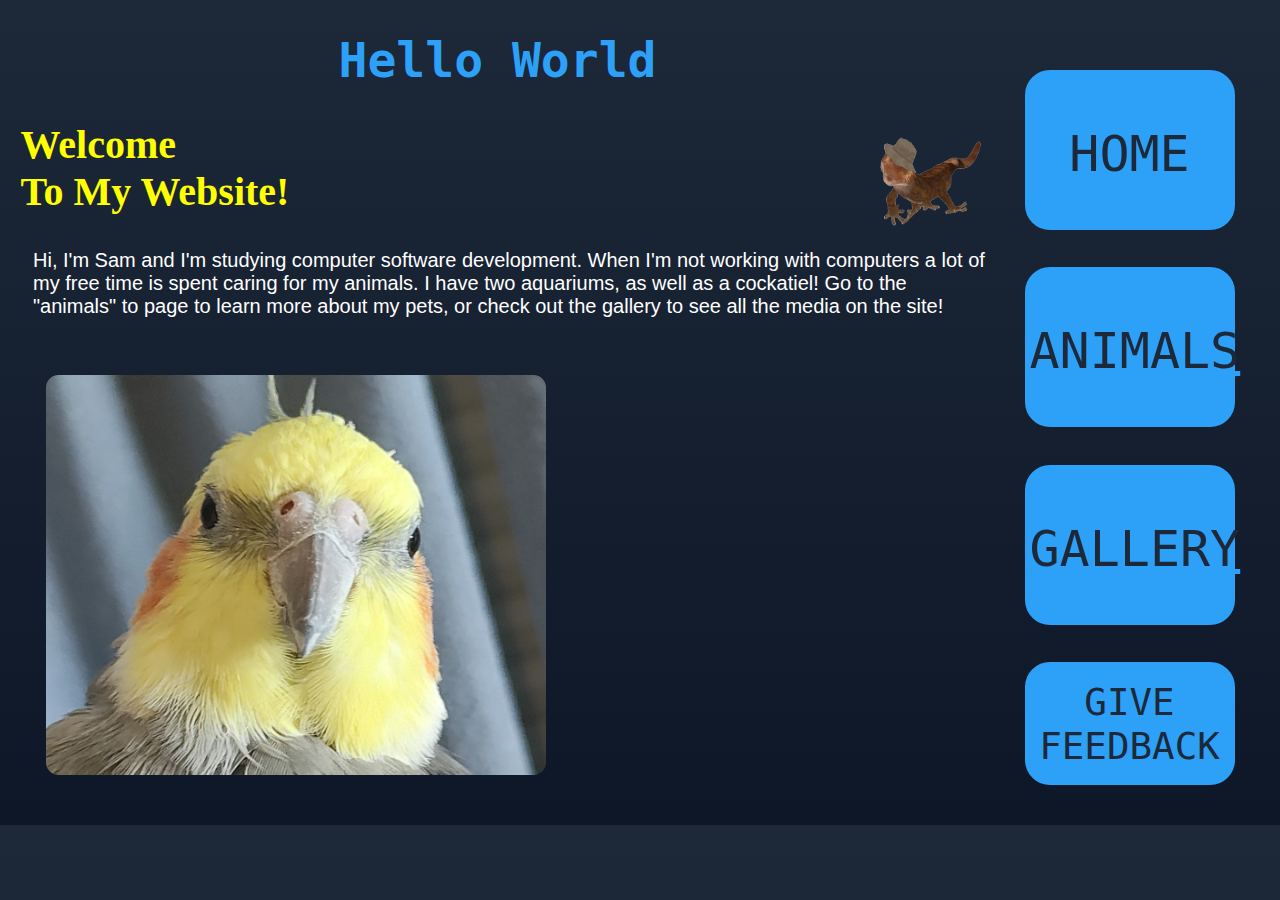
<file: index.html>
<!doctype html>
<html lang="en">

<head>
	<meta charset="utf-8">
	<title>
		Sam's Website
	</title>
	
	<!-- Imports Style Sheet -->
	<link rel="stylesheet" type="text/css" href="style/style.css">
</head>

<body>
	<div style="float: right;">	
		<a href="index.html">
			<div class="menu">
				HOME
			</div>
		</a>
		<a href="animals.html">
			<div class="menu">
				ANIMALS
			</div>
		</a>
		<a href="gallery.html">
			<div class="menu">
				GALLERY
			</div>
		</a>
		<a href="form.html">
			<div class="menu"  style="font-size: 37.5px; padding-top: 12.5px;">
				GIVE FEEDBACK
			</div>
		</a>
	</div>
	
	<!-- Headers -->
	<h1>Hello World</h1>
	
	<img src="media/gec.gif" alt="gec" class="gec">
	
	<div>
		<h2 style="font-size: 40px;">Welcome <br>To My Website!</h2>
	</div>
	
	<!-- Intoduction -->
	<div>
		<p style="font-size: 20px;">Hi, I'm Sam and I'm studying computer software development. When I'm not working with computers a lot of my free time is spent caring for my animals. 
			I have two aquariums, as well as a cockatiel! 
			Go to the "animals" to page to learn more about my pets, or check out the gallery to see all the media on the site!
		</p>
	</div>
	<img src="media/indexbb.png" alt="bb" width="500" height="400" style="margin: 37.5px;">
</body>
</html>
</file>
<file: style/style.css>
/* Background color style */
html {
	background: linear-gradient(#1d2839, #0d1728);
}

/* Header styles */
h1 {
	color: rgba(45, 160, 247, 100%);
	font-size: 48px;
	font-family: monospace;
	text-align: center;
}
	
h2 {
	margin-left: 12.5px;
	margin-right: 12.5px;
	color: yellow;
	font-size: 32px;
	font-family: serif;
}
		
/* Paragraph style */
p {
	margin-left: 25px;
	margin-right: 25px;
	color: white;
	font-size: 16px;
	font-family: sans-serif;
}

/* Image Style */
img {
	border-radius: 12.5px;
}

/* Table Styles */
table {
    border: 5px solid #1d2839;
	color: #1d2839;
	font-family: sans-serif;
}

tr {
	 background-color: white;
	 text-align: center;
}

caption {
	color: rgb(45, 160, 247);;
	font-size: 32px;
}
	
/* Label style */
label {
	margin-left: 25px;
	color: white;
	font-size: 16px;
	font-family: sans-serif;
}

/* Link style */
a { 
	color: rgba(45, 160, 247, 100%);
}

a:visited  {
	color: rgb(0, 80, 140);
}

/* Button and Input styles */
button:focus {
    border: 2.5px solid rgb(0, 80, 140);
}

input:focus {
    border: 2.5px solid rgb(0, 80, 140);
}


/* Style Classes */
.article {
	margin-left: 25px;
	margin-right: 25px;
	font-style: italic;
}
			
.content {
	margin-left: 37.5px;
	margin-right: 37.5px;
}
	
.menu {
	width: 200px;
	height: 100px; 
	border-radius: 25px;
	border: 5px solid rgba(45, 160, 247, 100%);
	background-color: rgba(45, 160, 247, 100%); 
	color: #1d2839;
	text-align: center; 
	font-size: 50px;
	font-family: monospace;
	padding-top: 50px;
	margin: 37.5px;
	transition: border 0.125s, color 0.125s;
}
	
.menu:hover {
	border: 5px solid rgb(0, 80, 140);
}
	
.menu:active {
	border: 5px solid yellow;
	color: yellow;
}
	
.form {
	margin-bottom: 25px; 
	margin-top: 50px;
}
	
.player {
	width: 24px;
	height: 24px;
	padding-left: 32px; 
	padding-top: 4px;
}
	
.player:active {
	width: 16px;
	height: 16px;
	padding-left: 36px; 
	padding-top: 8px;
	padding-bottom: 4px;
	margin-right: 4px;
}
	
.thumbnail {
	width: 120px;
	height: 120px;
	margin: 25px;
	transition: width 0.5s, height 0.5s, margin 0.5s;
}
	
.thumbnail:hover {
	width: 145px;
	height: 145px;
	margin: 12.5px;
}
	
@keyframes gec_anim0 {
	0% {
		width: 120px
	}
	
	100% {
		width: 480px;
	}
}

@keyframes gec_anim1 {
	0% {
		width: 120px;
		height: 120px;
		margin-right: 0px;
		margin-top: 0px;
	}
	
	50% {
		width:90px;
		height:90px;
		margin-right: 15px;
		margin-top: 15px;
	}
	
	100% {
		width:0px;
		height:0px;
		margin-right: 60px;
		margin-top: 60px;
	}
}

.gec {
	width: 120px;
	height: 120px;
	float: right; 
	margin-left: 37.5px;
}

.gec:hover {
	animation: gec_anim0 2.5s ease-in-out 5s alternate 2;
}

.gec:active {
	animation: gec_anim1 0.5s ease-in alternate 2;
}
</file>
